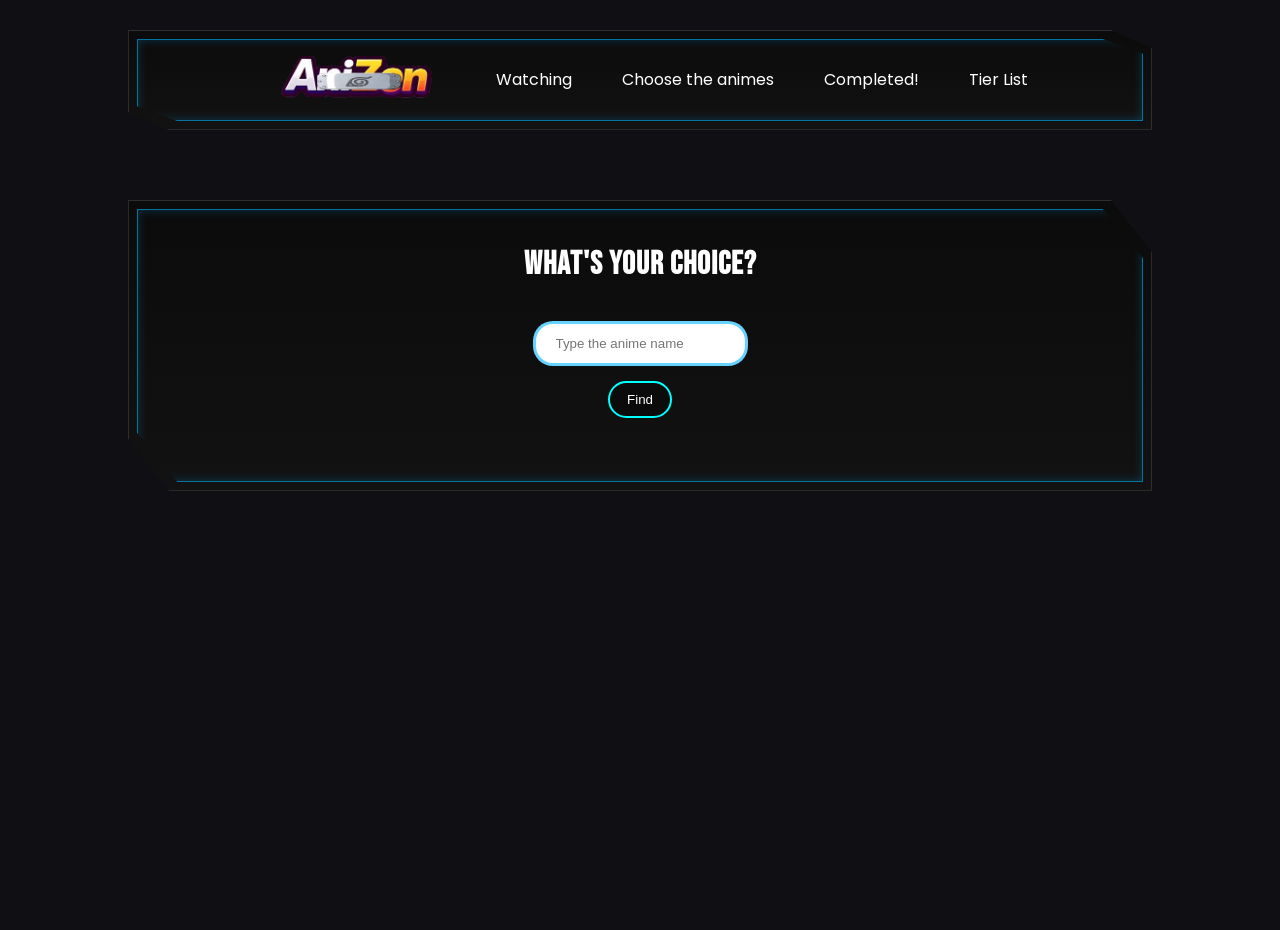
<file: pages/chooseanime.html>
<!DOCTYPE html>
<html lang="en">
<head>
  <meta charset="UTF-8">
  <meta name="viewport" content="width=device-width, initial-scale=1.0">
  <title>Choose the anime</title>
  <link rel="stylesheet" href="../style.css">
</head>
<body>
  <div class="header">
    <a href="../index.html"><img src="../assets/images/logo.png" alt="AniZen logo" class="logo"></a>
    <nav class="nav-bar">
      <a href="watching.html">Watching</a>
      <a href="chooseanime.html">Choose the animes</a>
      <a href="#">Completed!</a>
      <a href="#">Tier List</a>
    </nav>
  </div>

  <main class="main-choose">
    <h1 id="main-title">What's Your Choice?</h1>
    <section class="search-area">
      <input type="text" placeholder="Type the anime name" class="find-bar">
      <button class="find-anime">Find</button>
    </section>
    <section class="anime-list">
       <div class="cards-choose-container">
        <div class="anime-choose-card">
          <img id="anime-img" alt="Anime cover">
            <div class="anime-name">
              <h2 id="anime-name-title"></h2>
              <button class="add-anime-bt"></button>
            </div>
        </div>
      </div>
    </section>

  </main>
  
  <script src="../script.js"></script>
</body>
</html>
</file>
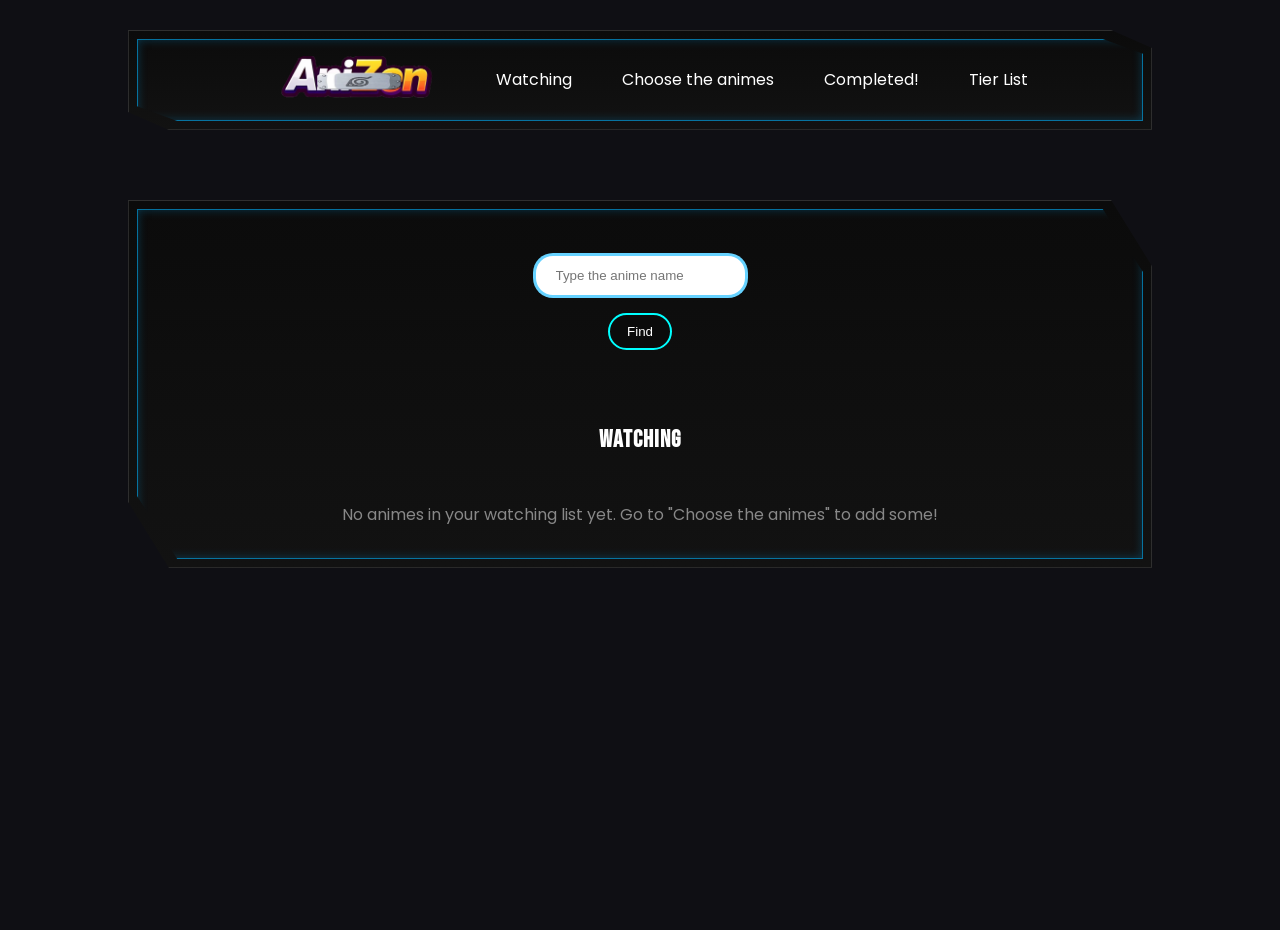
<file: pages/watching.html>
<!DOCTYPE html>
<html lang="en">
<head>
  <meta charset="UTF-8">
  <meta name="viewport" content="width=device-width, initial-scale=1.0">
  <title>Watching</title>
  <link rel="stylesheet" href="../style.css">
</head>
<body>
  <div class="header">
    <a href="../index.html"><img src="../assets/images/logo.png" alt="AniZen logo" class="logo"></a>
    <nav class="nav-bar">
      <a href="watching.html">Watching</a>
      <a href="chooseanime.html">Choose the animes</a>
      <a href="#">Completed!</a>
      <a href="#">Tier List</a>
    </nav>
  </div>
  
  <main class="main-watch">
    <section class="search-area">
      <input type="text" placeholder="Type the anime name" class="find-bar">
      <button class="find-anime">Find</button>
    </section>
    <section class="watching-now">
      <h1 id="main-title">Watching</h1>

      <div class="cards-container" id="watching-cards">
        <!-- cards entram aqui via JS -->
      </div>
    </section>

    <!-- POPUP AQUI FORA, não dentro do watching-cards -->
    <div class="popup-overlay" id="popup-overlay">
      <div class="popup-config">
        <div class="popup-header">
          <h2>Anime Settings</h2>
          <button class="close-popup-btn">✕</button>
        </div>
        <div class="popup-content">
          <div class="image-content">
            <img src="../assets/images/card-example.jpg">
            <div class="bottom-left">Anime Name</div>
          </div>
          <div class="information-cfg">
            <p></p>
            <div class="episode-control">
              <label>Episode:</label>
              <div class="control-buttons">
                <button class="decrease-btn">-</button>
                <input type="number" class="episode-input" value="1" min="1">
                <button class="increase-btn">+</button>
              </div>
            </div>
            <div class="season-control">
              <label>Season:</label>
              <div class="season-buttons">
                <button class="decrease-btn">-</button>
                <input type="number" class="season-input" value="1" min="1">
                <button class="increase-btn">+</button>
              </div>
            </div>
            <button class="delete-content">Delete Anime From List</button>
          </div>
        </div>
      </div>
    </div>
  </main>

<script src="../script.js"></script>
</body>
</html>
</file>
<file: style.css>
/* Reset geral */
@import url('https://fonts.googleapis.com/css2?family=Bebas+Neue&family=Poppins:wght@300;400;600;700&display=swap');


* {
  margin: 0;
  padding: 0;
  box-sizing: border-box;
  margin-top: 0px;
}

/* Base do site */
body {
  font-family: 'Poppins', system-ui, sans-serif;
  background-color: #0f0f14; /* dark anime vibes */
  color: #ffffff;
  min-height: 100vh;
  line-height: 1.5;
  display: flex;
  margin-top: 30px;
  flex-direction: column;
  align-items: center;
}

h1, h2, h3 {
  font-family: 'Bebas Neue', sans-serif;
  letter-spacing: 1px;
}

h1.title-large {
  font-family: 'Bebas Neue', sans-serif;
  font-size: 56px;
  color: #00bfff;
  letter-spacing: 2px;
  text-shadow: 0 0 8px #00bfff, 0 0 20px #00bfff;
}

h2.title-medium {
  font-family: 'Bebas Neue', sans-serif;
  font-size: 42px;
  color: #00bfff;
  letter-spacing: 1.5px;
  text-shadow: 0 0 6px #00bfff, 0 0 15px #00bfff;
}

a {
  text-decoration: none;
  color: white;
  transition: all 0.3s;
}

.header {
  display: flex;
  justify-content: center;
  position: relative;
  align-items:center;
  overflow: hidden;
  width: 80%;
  gap: 40px;
  height: 100px;
  padding: 30px 30px;
  margin: 0 auto;
  margin-bottom: 70px;
  background: linear-gradient(180deg, #0b0b0b, #121212);

  clip-path: polygon(
    0 0,
    96% 0,
    100% 18%,
    100% 100%,
    4% 100%,
    0 82%
  );

  border: 1px solid rgba(255,255,255,0.12);
}

.header::before {
  content: "";
  position: absolute;
  inset: 8px;
  border: 1px solid rgba(0, 180, 255, 0.6);
  clip-path: inherit;
  pointer-events: none;

  box-shadow:
    0 0 10px rgba(0, 180, 255, 0.6),
    0 0 25px rgba(0, 180, 255, 0.4),
    inset 0 0 10px rgba(0, 180, 255, 0.25);
}


.logo{
  height: 42px;
  cursor: pointer;
}

.nav-bar{
  display: flex;
  gap: 50px;
  align-items: center;
}

.main-watch{
  display: flex;
  width: 80%;
  flex-direction: column;
  justify-content: center;
  position: relative;
  gap: 60px;
  align-items:center;
  padding: 40px 20px;
  background: linear-gradient(180deg, #0b0b0b, #121212);

  clip-path: polygon(
    0 0,
    96% 0,
    100% 18%,
    100% 100%,
    4% 100%,
    0 82%
  );

  border: 1px solid rgba(255,255,255,0.12);
}

.main-watch::before {
  content: "";
  position: absolute;
  inset: 8px;
  border: 1px solid rgba(0, 180, 255, 0.6);
  clip-path: inherit;
  pointer-events: none;

  box-shadow:
    0 0 10px rgba(0, 180, 255, 0.6),
    0 0 25px rgba(0, 180, 255, 0.4),
    inset 0 0 10px rgba(0, 180, 255, 0.25);
}

.search-area{
  padding: 12px 24px;
  display: flex;
  border: none;
  flex-direction: column;
  align-items: center;
  gap: 15px;
}


.find-bar{
  padding: 12px 20px;
  border-radius: 20px;
  border: 3px solid rgba(0, 180, 255, 0.6);
  outline: none;
}

.find-anime {
  padding: 9px 0;
  border-radius: 20px;
  width: 30%;
  cursor: pointer;

  background-color: #0b0b0b; /* cor base escura */
  color: white;
  border: 2px solid cyan;   /* opcional, dá contorno */
  transition: all 0.3s ease; /* faz o hover ficar suave */
}

.find-anime:hover {
  background-color: #00bfff;  /* azul neon */
  color: #fff;
  box-shadow: 0 0 15px #00bfff, 0 0 30px #00bfff;
  transform: scale(1.05); /* botão cresce levemente */
}

#main-title{
  cursor:default;
}

.watching-now{
  display: flex;
  flex-direction: column;
  align-items: center;
  gap: 45px;
  width: 100%;
}

.cards-container{
  display: grid;
  grid-template-columns: repeat(3, 1fr); 
  gap: 40px;
  padding: 0 20px;
}

.anime-card{
  border-radius: 30px;
  background: #121212;
  overflow: hidden;
  display: flex;
  flex-direction: column;
}

.anime-card img{
  width: 100%;
  display: block;
}

.anime-card-info{
  padding-top: 30px;
  gap: 10px;
  display: flex;
  flex-direction: column;
  flex-grow: 1;
  justify-content: space-between;
}

.anime-card-info h2{
  margin-bottom: 20px;
  padding: 0 20px;
  flex-grow: 1;
}

.anime-card-info p {
  margin-bottom: 30px;
  padding: 0 20px;
}

.anime-card-info button {
  width: 42px;
  height: 32px;
  background-image: url(./assets/images/settings.png);
  background-size: contain;
  background-repeat: no-repeat;
  background-position: center;
  background-size: 60%;
  cursor: pointer;
  border: none;
  outline: none;
}

.anime-card-info button:hover {
  filter: drop-shadow(0 0 5px #00bfff);
}

.main-choose{
  display: flex;
  width: 80%;
  flex-direction: column;
  justify-content: center;
  position: relative;
  gap: 20px;
  align-items:center;
  padding: 40px 20px;
  background: linear-gradient(180deg, #0b0b0b, #121212);

  clip-path: polygon(
    0 0,
    96% 0,
    100% 18%,
    100% 100%,
    4% 100%,
    0 82%
  );

  border: 1px solid rgba(255,255,255,0.12);
}

.main-choose::before {
  content: "";
  position: absolute;
  inset: 8px;
  border: 1px solid rgba(0, 180, 255, 0.6);
  clip-path: inherit;
  pointer-events: none;

  box-shadow:
    0 0 10px rgba(0, 180, 255, 0.6),
    0 0 25px rgba(0, 180, 255, 0.4),
    inset 0 0 10px rgba(0, 180, 255, 0.25);
}

.cards-choose-container{
  display: flex;
  grid-template-columns: repeat(4, 1fr); 
  gap: 40px;
  padding: 0 20px;
  align-items: center;
  justify-content: center;
}

.anime-choose-card{
  position: relative;
  display: none;
}

.anime-name{
  display: flex;
  gap: 10px;
  align-items: center;
  flex-direction: column;
  justify-content: center;
  padding: 20px 0;

}

.add-anime-bt{
  width: 40%;
  background-image: url(/assets/images/addtolist.png);
  background-position: center;
  background-color: green;
  background-repeat: no-repeat;
  background-size: contain;
  padding: 15px 0;
  cursor: pointer;
  border: none;
  outline: none;
  border-radius: 20px;
  transition: all 0.3s;
}

.add-anime-bt:hover {
  filter: drop-shadow(0 0 5px #00bfff);
  background-color: #00bfff;
} 

.popup-header {
  display: flex;
  justify-content: space-between;
  align-items: center;
  padding: 20px;
  border-bottom: 1px solid rgba(0, 180, 255, 0.3);
}

.close-popup-btn {
  background: none;
  border: none;
  color: #fff;
  font-size: 24px;
  cursor: pointer;
  width: 40px;
  height: 40px;
  transition: all 0.3s;
}

.close-popup-btn:hover {
  color: #00bfff;
  transform: rotate(90deg);
}

.popup-overlay {
  display: none !important; /* força a ficar visível */
  position: absolute;
}

.popup-overlay::before{
  content: "";
  width: 100vw;
  position: fixed;
  height: 100vh;
  margin: 0;
  inset: 0;
  background: rgba(0, 0, 0, 0.6);
}

.popup-config{
  z-index: 99;
  padding: 20px 40px;
  background: linear-gradient(180deg, #0b0b0b, #121212);

  clip-path: polygon(
    0 0,
    96% 0,
    100% 18%,
    100% 100%,
    4% 100%,
    0 82%
  );

  border: 1px solid rgba(0, 180, 255, 0.6);
  box-shadow:
    0 0 10px rgba(0, 180, 255, 0.6),
    0 0 25px rgba(0, 180, 255, 0.4),
    inset 0 0 10px rgba(0, 180, 255, 0.25);
}
</file>
